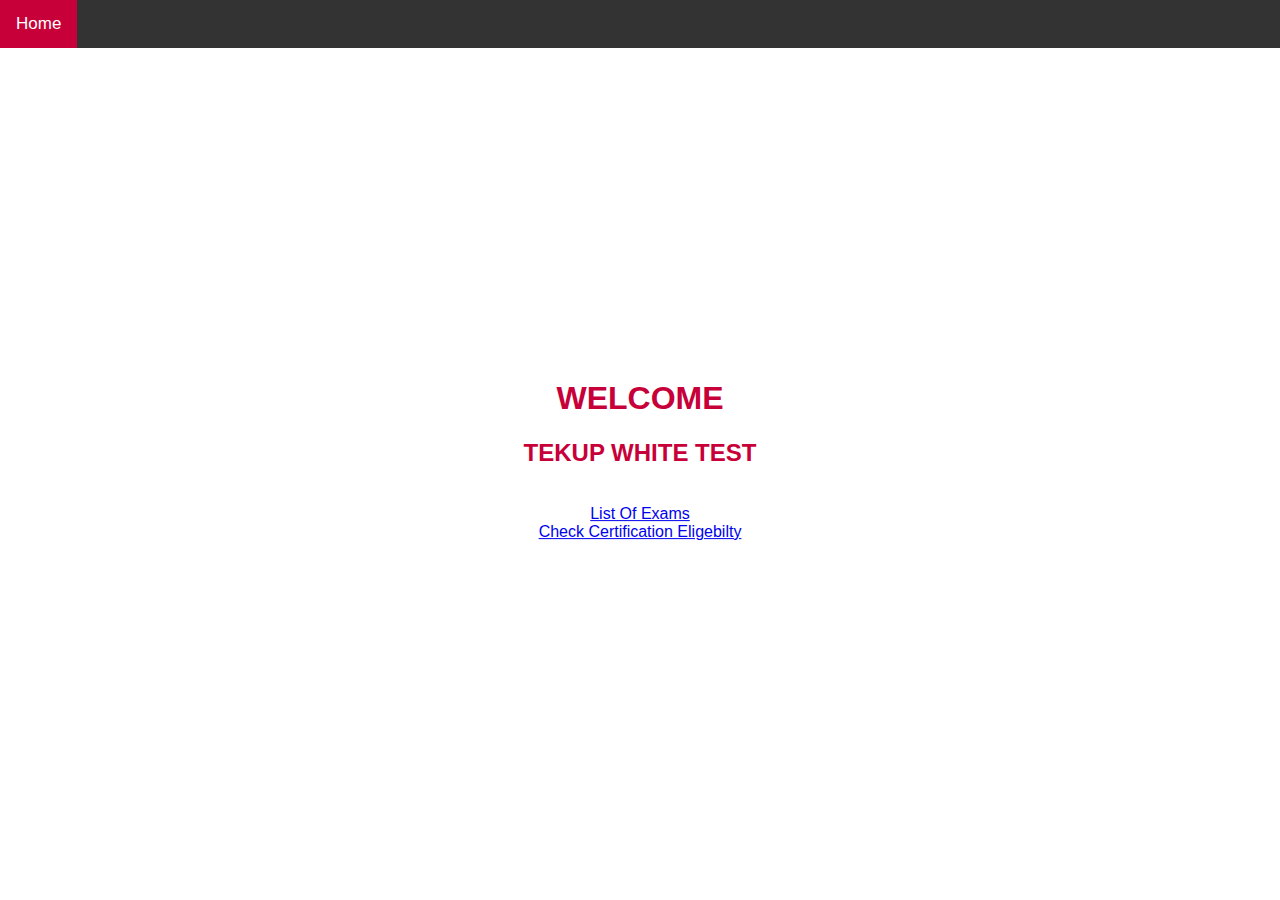
<file: src/main/resources/templates/index.html>
<!DOCTYPE html>
<html xmlns:th="http://www.thymeleaf.org">
<head>
<meta charset="UTF-8">
<title>Tek-up White Test</title>
<!--  <link rel="stylesheet" href="style.css" />-->
<style type="text/css">
body  {
   margin: 0;
  font-family: Arial, Helvetica, sans-serif;
}
.topnav {
  overflow: hidden;
  background-color: #333;
}

.topnav a {
  float: left;
  color: #f2f2f2;
  text-align: center;
  padding: 14px 16px;
  text-decoration: none;
  font-size: 17px;
}

.topnav a:hover {
  background-color: #ddd;
  color: black;
}

.topnav a.active {
  background-color: #C70039;
  color: white;
}
span {
        display: inline-block;
        width: 280px;
        text-align: left;
    }
.content {
  position: absolute;
  left: 50%;
  top: 50%;
  transform: translate(-50%, -50%);
  text-align:center;
  color:#C70039 ;
}
</style>
</head>
<body>
<div class="topnav">
  <a class="active" href="/">Home</a>
 
</div>
<div class="content">
  
	<h1>WELCOME  </h1>
 
  
  	<h2>TEKUP WHITE TEST</h2>
  	
 <br>
 			 <a href="/check" th:href="@{/check/exams}" >List Of Exams</a>
 			 <br>
					<a href="/check/certif" th:href="@{/check/certif}">Check Certification Eligebilty</a>
			
			

</div>
	
	
			
		
</body>
</html>
</file>
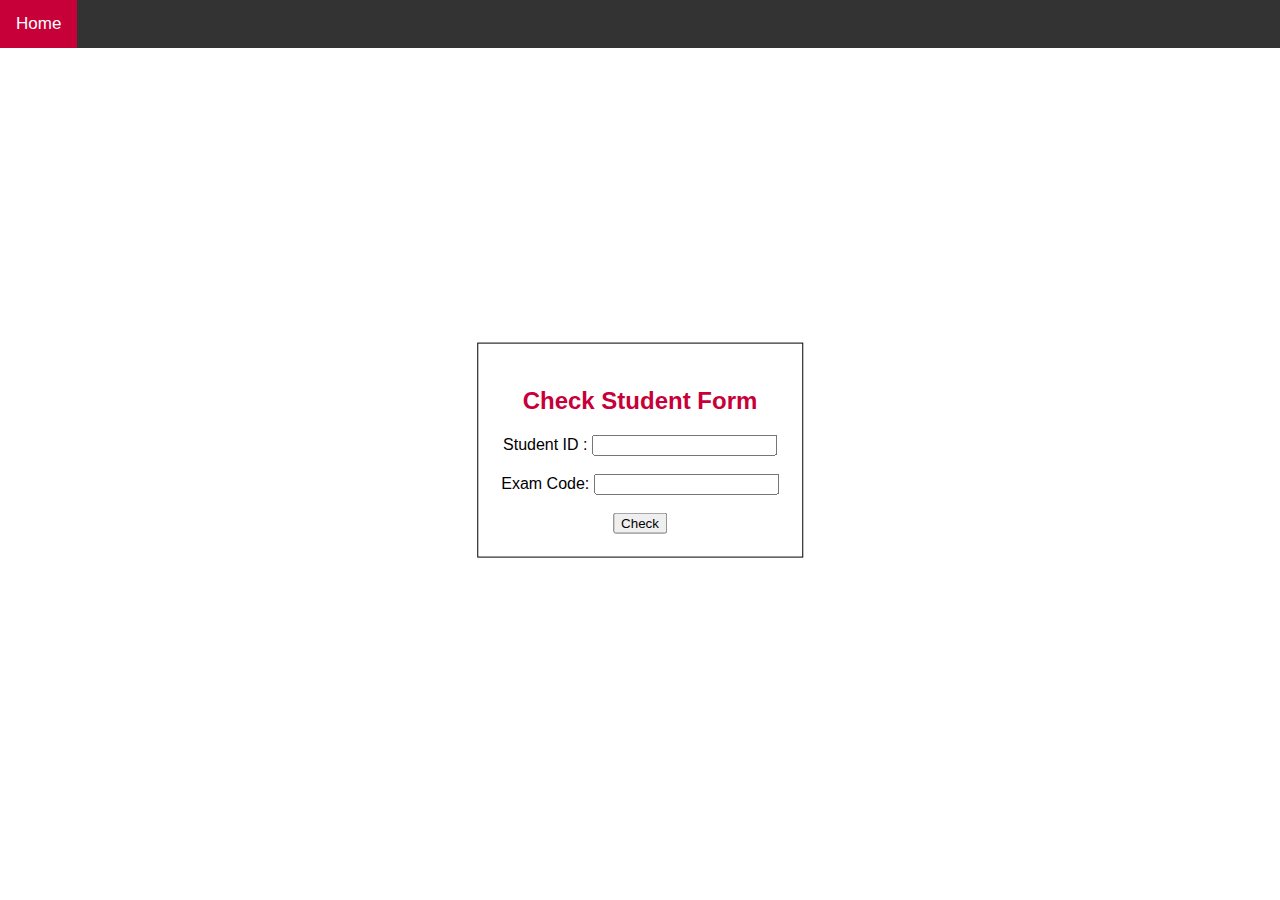
<file: src/main/resources/templates/request.html>
<!DOCTYPE html>
<html xmlns:th="http://www.thymeleaf.org">
<head>
<meta charset="UTF-8">
<title>Tek-up White Test</title>
<!--  <link rel="stylesheet" href="style.css" />-->
<style type="text/css">
body  {
   margin: 0;
  font-family: Arial, Helvetica, sans-serif;
}
.topnav {
  overflow: hidden;
  background-color: #333;
}

.topnav a {
  float: left;
  color: #f2f2f2;
  text-align: center;
  padding: 14px 16px;
  text-decoration: none;
  font-size: 17px;
}

.topnav a:hover {
  background-color: #ddd;
  color: black;
}

.topnav a.active {
  background-color: #C70039;
  color: white;
}
span {
        display: inline-block;
        width: 280px;
        text-align: left;
    }
.content {
  position: absolute;
  left: 50%;
  top: 50%;
  padding:23px;
  transform: translate(-50%, -50%);
  text-align:center;
  color:#C70039 ;
  border: 1px solid black;
  
}
label{
color: black;
}

</style>
</head>
<body>
<div class="topnav">
  <a class="active" href="/">Home</a>
 
</div>
	<div class="content">
		<h2>Check Student Form</h2>
		<form action="#" th:action="@{/check/certif}" method="post" th:object="${request}">
			<label>Student ID :</label>
			<input type="number"  th:field="*{studentId}" /><br><br>
			<label> Exam Code:</label>
			<input type="text" th:field="*{examCode}" /><br><br>
			<button type="submit"> Check </button>
		</form>
	</div>

</body>
</html>
</file>
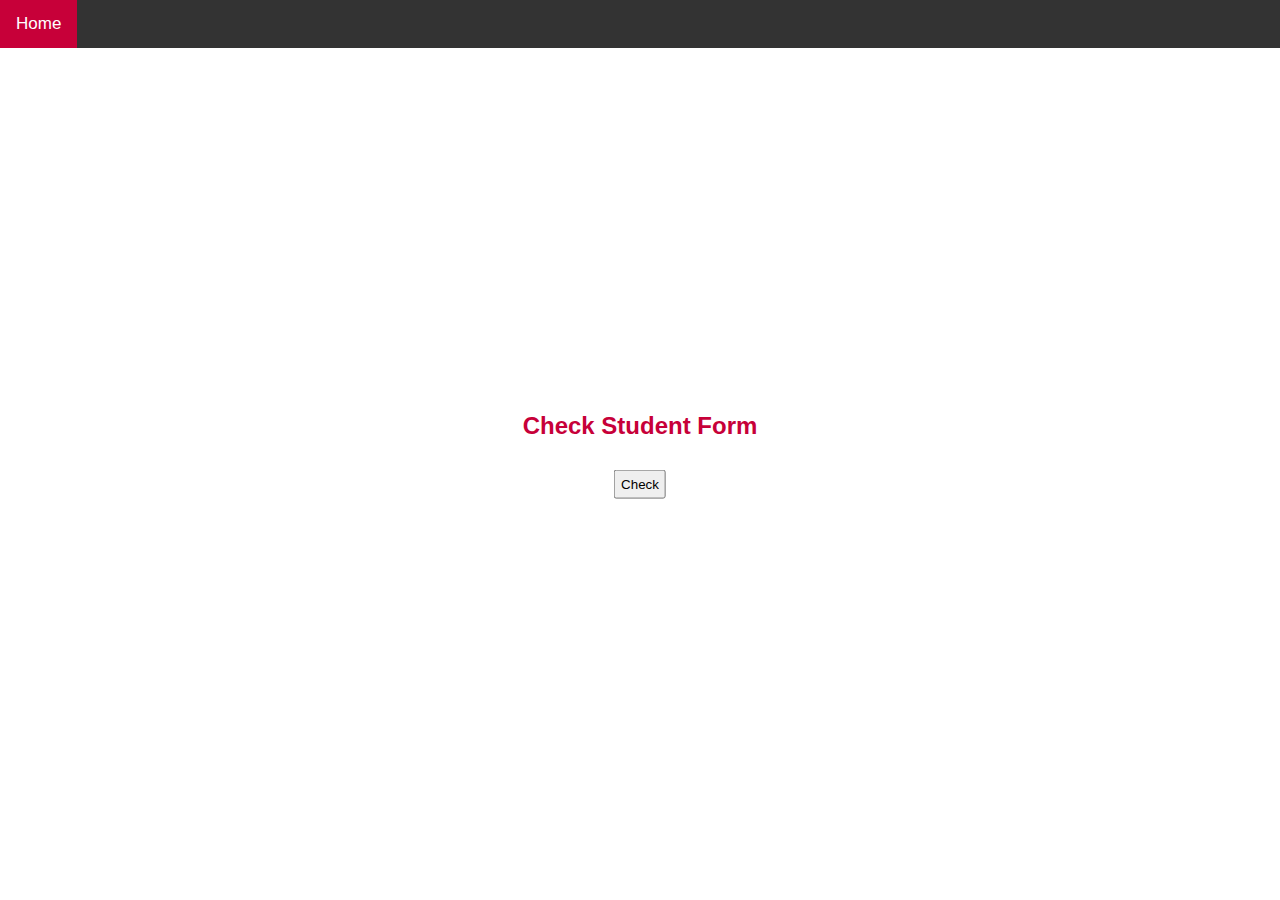
<file: src/main/resources/templates/requestExam.html>
<!DOCTYPE html>
<html xmlns:th="http://www.thymeleaf.org">
<head>
<meta charset="UTF-8">
<title>Check Certif Eligebilty</title>
<style type="text/css">
	label {
        display: inline-block;
        width: 200px;
        margin: 5px;
        text-align: left;
    }
    input[type=text], input[type=password], input[type=number], input[type=range], select {
        display: inline-block;
        width: 200px;
    }
   
    button {
        padding: 5px;
        margin: 10px;
    }
    body  {
   margin: 0;
  font-family: Arial, Helvetica, sans-serif;
}
.topnav {
  overflow: hidden;
  background-color: #333;
}

.topnav a {
  float: left;
  color: #f2f2f2;
  text-align: center;
  padding: 14px 16px;
  text-decoration: none;
  font-size: 17px;
}

.topnav a:hover {
  background-color: #ddd;
  color: black;
}

.topnav a.active {
  background-color: #C70039;
  color: white;
}
span {
        display: inline-block;
        width: 280px;
        text-align: left;
    }
.content {
  position: absolute;
  left: 50%;
  top: 50%;
  transform: translate(-50%, -50%);
  text-align:center;
  color:#C70039 ;
}

</style>
</head>
<body>
<div class="topnav">
  <a class="active" href="/">Home</a>
 
</div>

	<div class="content">
		<h2>Check Student Form</h2>
		<form action="#" th:action="@{/check/exams}" method="post" th:object="${requestExam}">
			
			<button type="submit"> Check </button>
		</form>
	</div>

</body>
</html>
</file>
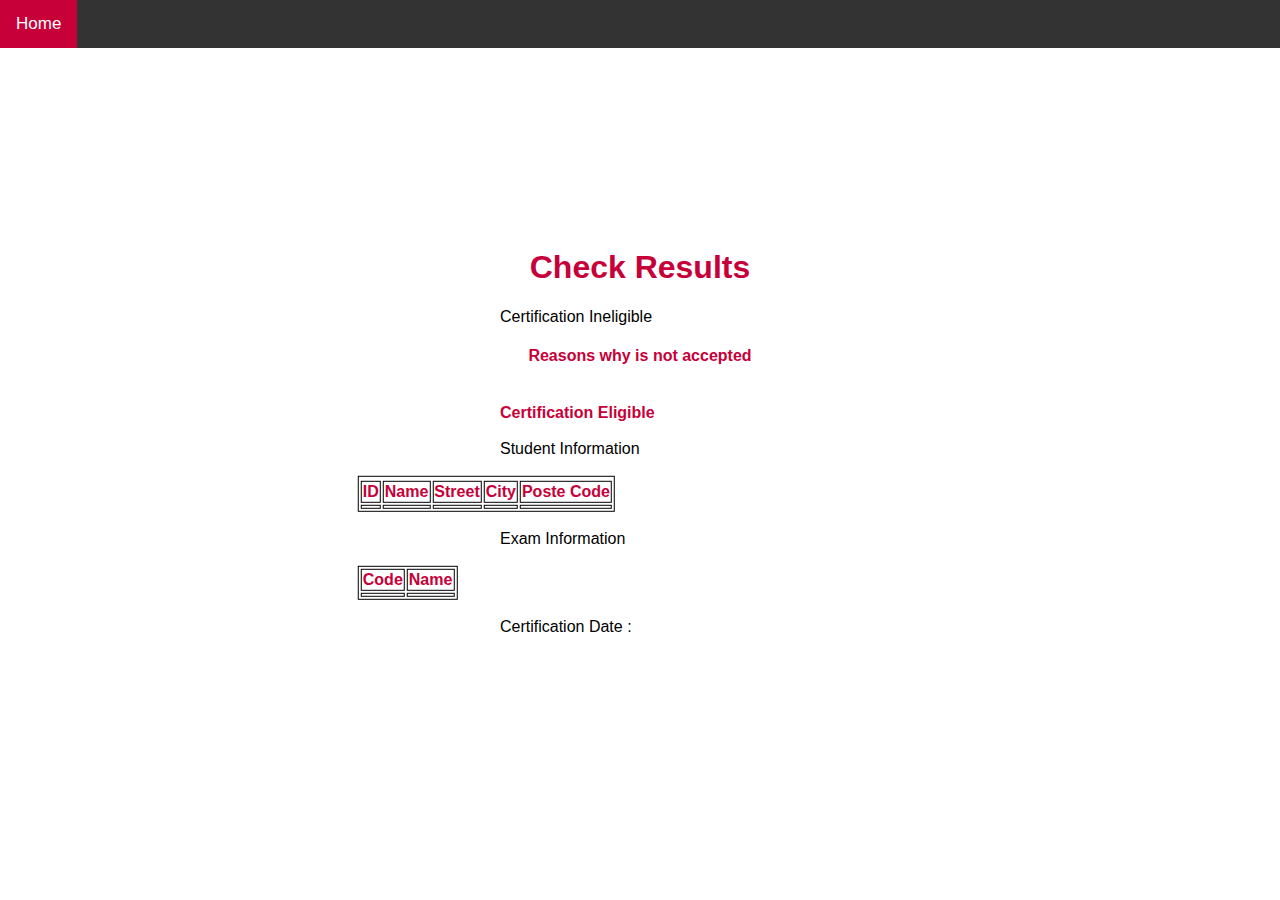
<file: src/main/resources/templates/response.html>
<!DOCTYPE html>
<html xmlns:th="http://www.thymeleaf.org">
<head>
<meta charset="UTF-8">
<title>Student Status</title>
<style type="text/css">
	span {
        display: inline-block;
        width: 280px;
        text-align: left;
        color:black;
    }
    body  {
   margin: 0;
  font-family: Arial, Helvetica, sans-serif;
}
.topnav {
  overflow: hidden;
  background-color: #333;
}

.topnav a {
  float: left;
  color: #f2f2f2;
  text-align: center;
  padding: 14px 16px;
  text-decoration: none;
  font-size: 17px;
}

.topnav a:hover {
  background-color: #ddd;
  color: black;
}

.topnav a.active {
  background-color: #C70039;
  color: white;
}

.elig {
 color: #C70039
}
.content {
  position: absolute;
  left: 50%;
  top: 50%;
  transform: translate(-50%, -50%);
  text-align:center;
  color:#C70039 ;
}
table, th, td {
  border: 1px solid black;
  text-align: left;
}
td{
color:#000;
}

</style>
</head>
<body>
<div class="topnav">
  <a class="active" href="/">Home</a>
 
</div>
	<div class="content">
		<h1> Check Results </h1>			
		<div th:switch=" ${not #lists.isEmpty(response.CriteriaMismatch)}">
		  <div th:case="true" >
			     <span> Certification  Ineligible</span> 
				
				<h4>Reasons why is not accepted</h4>
				<div th:each="reason, state : ${response.CriteriaMismatch}">
		
				<span th:text="'Reason '+${state.index+1}+' :'"> </span> <span th:text="${reason}"></span> <br/>
				</div>
			  
		  </div>
		  <div th:case="false">
			    <span class="elig"> <b>Certification Eligible</b></span> 
			    <br>
			    <br>
			    <span >Student Information </span>
			    <br>
			    <br>
			    <table>
			    <tr>
			    <tr>
			    	<th> ID </th>
			    	<th>Name</th>
			    	<th>Street</th>
			    	<th>City</th>
			    	<th>Poste Code</th>
			    </tr>
			    <tr>
			    	<td th:text="${response.student.id}"></td>
			    	<td  th:text="${response.student.name}"></td>
			    	<td th:text="${response.student.address.street}"></td>
			    	<td th:text="${response.student.address.city}"></td>
			    	<td th:text="${response.student.address.posteCode} "></td>
			    </tr>
			    </table>
			    <br>
			     <span >Exam Information </span>
			    <br>
			    <br>
			    <table>
					<tr>
				<th>Code</th>
				<th>Name</th>
				
			</tr>
			<tr>
			    <td th:text="${response.exam.code}" /> 
			    
			    <td th:text="${response.exam.name}" />
			</tr>
			
			</table>
			<br>
			
			<span> Certification Date : </span> <br>
			<br><span th:text="${response.date}"></span> <br/> 
			
				
		   </div>
		 </div>
		</div>		
</body>
</html>
</file>
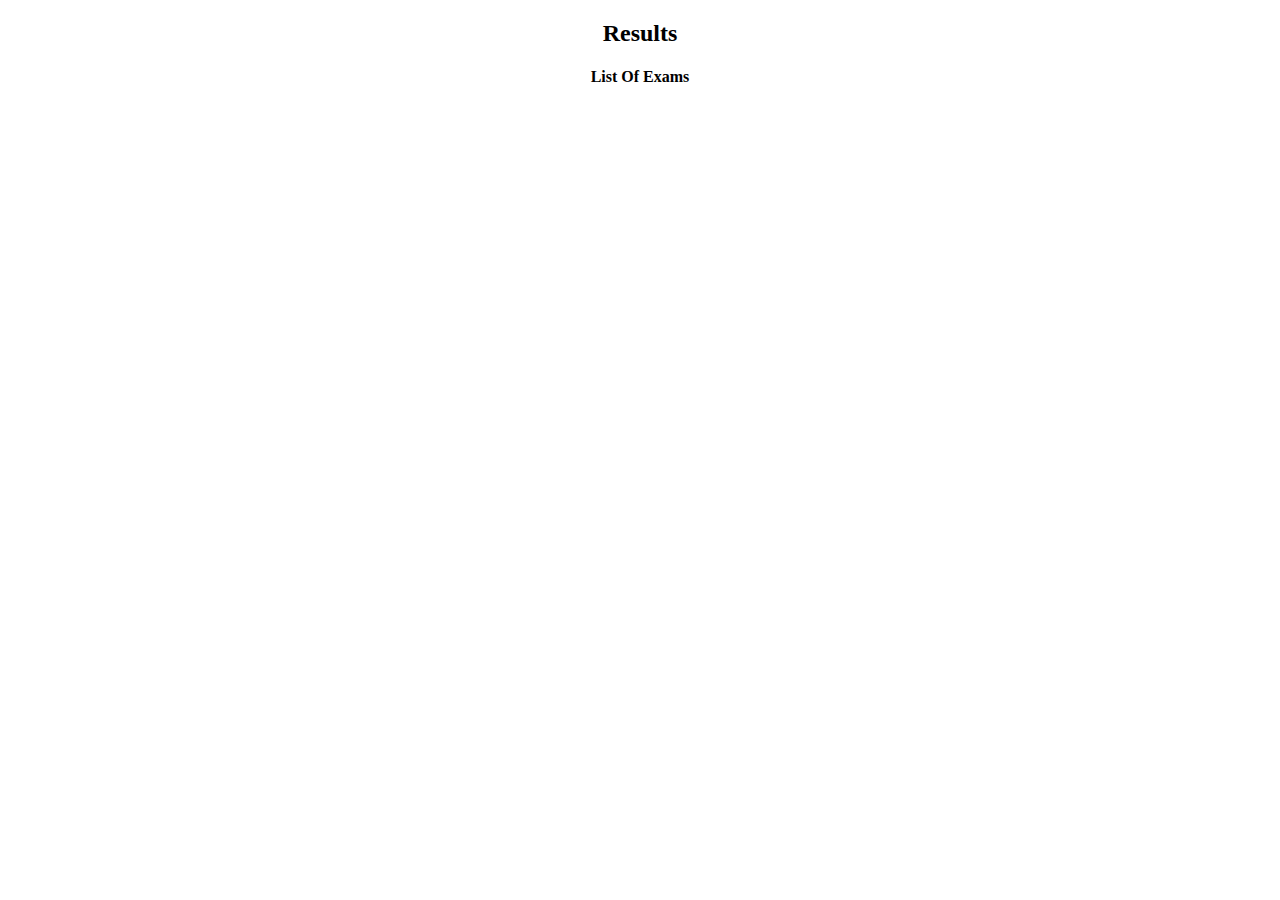
<file: src/main/resources/templates/responseExam.html>
<!DOCTYPE html>
<html xmlns:th="http://www.thymeleaf.org">
<head>
<meta charset="UTF-8">
<title>Student Status</title>
<style type="text/css">
	span {
        display: inline-block;
        width: 280px;
        text-align: left;
    }
</style>
</head>
<body>
	<div align="center">
		<h2>  Results</h2>
		<!--  <span> Student eligeble ? </span> <span th:text="${response.isEligeble}"></span> <br/>
		
		<!-- <span> Approved Date ? </span> <span th:text="${response.date}"></span> <br/> 
				*-->
		
		<div> 
			<h4>List Of Exams</h4>
			<table>
			<tr th:each="exam: ${responseExam.exams}">
			    <td th:text="${exam.code}" />
			    <td th:text="${exam.name}" />
			</tr>
			
			</table>
		
		</div>
			
		
	</div>
</body>
</html>
</file>
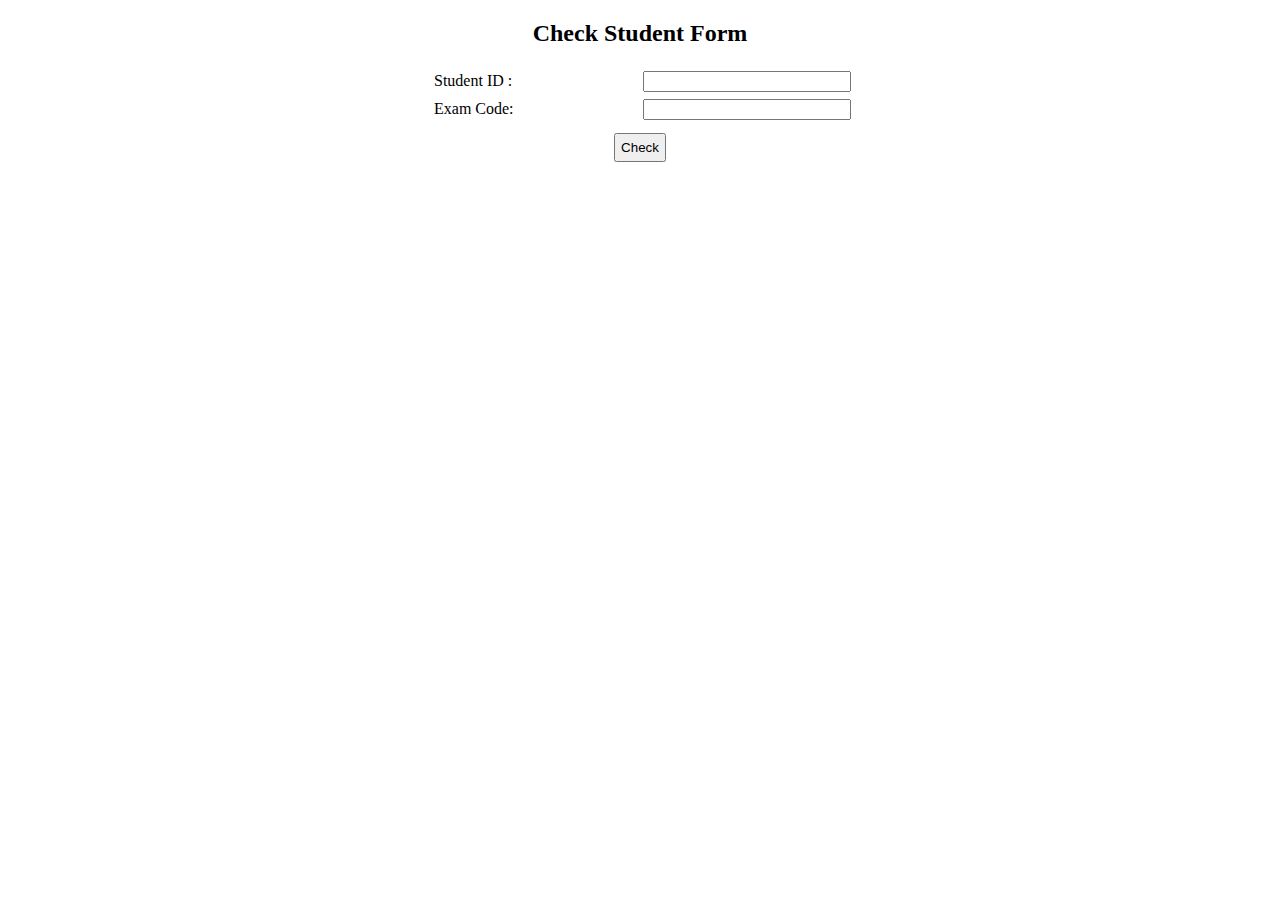
<file: bin/src/main/resources/templates/request.html>
<!DOCTYPE html>
<html xmlns:th="http://www.thymeleaf.org">
<head>
<meta charset="UTF-8">
<title>Check Certif Eligebilty</title>
<style type="text/css">
	label {
        display: inline-block;
        width: 200px;
        margin: 5px;
        text-align: left;
    }
    input[type=text], input[type=password], input[type=number], input[type=range], select {
        display: inline-block;
        width: 200px;
    }
    input[type=radio] {
        margin-left: 45px;
    }
    input[type=checkbox] {
        margin-right: 190px;
    }  
    button {
        padding: 5px;
        margin: 10px;
    }
</style>
</head>
<body>

	<div align="center">
		<h2>Check Student Form</h2>
		<form action="#" th:action="@{/check/certif}" method="post" th:object="${request}">
			<label>Student ID :</label>
			<input type="number"  th:field="*{studentId}" /><br/>
			<label> Exam Code:</label>
			<input type="text" th:field="*{examCode}" /><br/>
			<button type="submit"> Check </button>
		</form>
	</div>

</body>
</html>
</file>
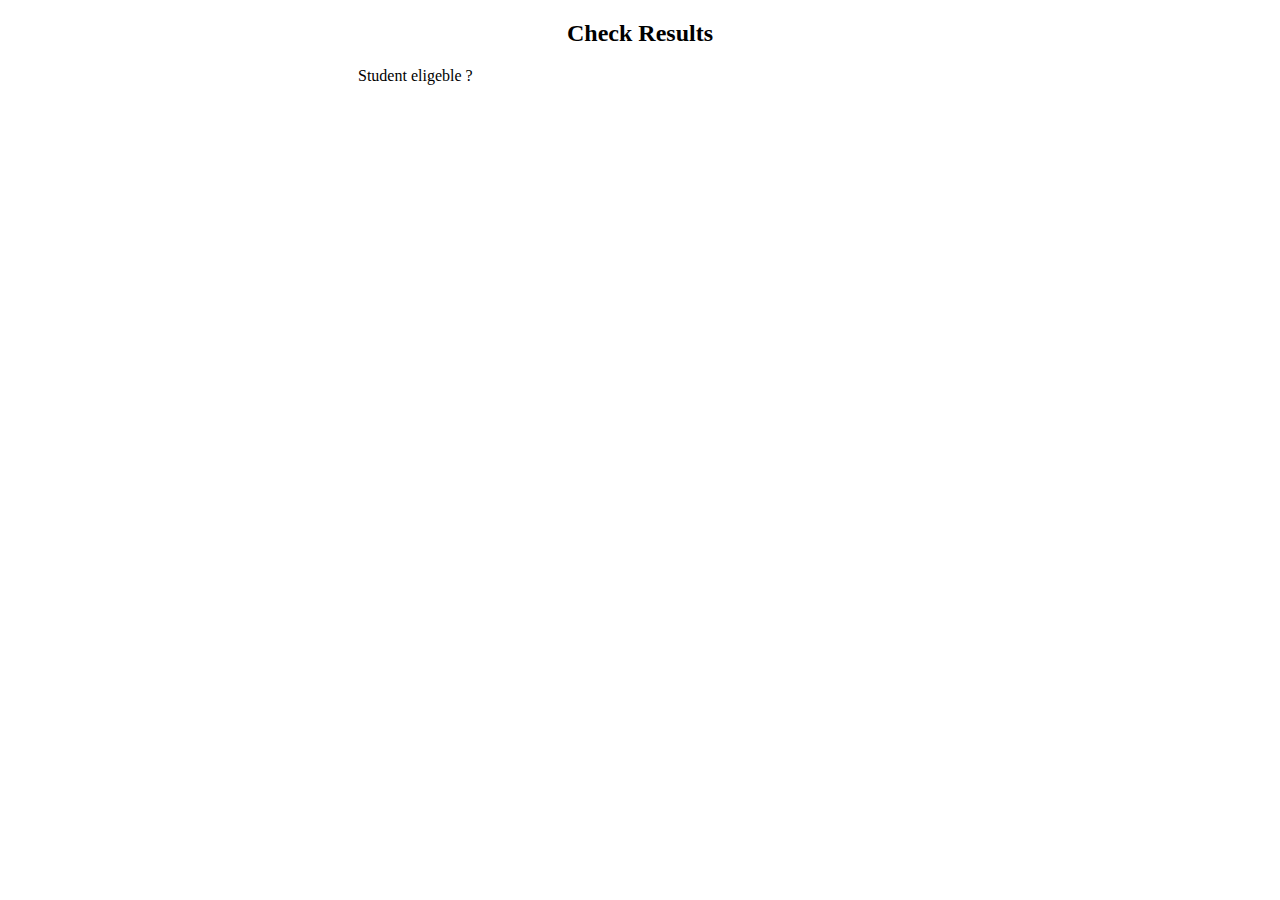
<file: bin/src/main/resources/templates/response.html>
<!DOCTYPE html>
<html xmlns:th="http://www.thymeleaf.org">
<head>
<meta charset="UTF-8">
<title>Student Status</title>
<style type="text/css">
	span {
        display: inline-block;
        width: 280px;
        text-align: left;
    }
</style>
</head>
<body>
	<div align="center">
		<h2> Check Results</h2>
		<span> Student eligeble ? </span> <span th:text="${response.isEligeble}"></span> <br/>
		
		<!-- <span> Approved Date ? </span> <span th:text="${response.date}"></span> <br/> 
		<div th:if="${not #lists.isEmpty(response.CriteriaMismatch)}" > 
			<h4>Reasons why is not accepted</h4>
			<div th:each="reason, state : ${response.CriteriaMismatch}">
			<span th:text="'Reason '+${state.index+1}+' :'"> </span> <span th:text="${reason}"></span> <br/>
		</div>
		*-->
		</div>
			
		
	</div>
</body>
</html>
</file>
<file: src/main/resources/templates/style.css>
* {
  box-sizing: border-box;
  margin: 0;
  padding: 0;
}

body {
  font-family: "open sans";
  min-height: 100vh;
    background-image: url("/webservice/src/main/resources/images/back.svg");
    
 }

.error-404 {
  display: flex;
  align-items: center;
  justify-content: center;
}

.error-404 h1 {
  font-size: 3rem;
}

h1 {
  text-align: center;
  padding: 50px;
  text-transform: uppercase;
  font-family: montserrat, roboto, "open sans";
  font-size: 2rem;
}

a {
  text-decoration: none;
  font-size: 1.3rem;
  font-weight: bold;
}

a:hover {
  color: #ff9632;
}

.container {
  text-align: center;
}

.about-container,
.contact-container {
  width: 650px;
  margin: 0 auto;
  text-align: center;
}

.contact-container label,
.contact-container input {
  margin: 15px 0;
  font-size: 1.2rem;
}

.contact-container input[type="text"],
.contact-container textarea {
  padding: 10px 10px;
  width: 100%;
}

.contact-container textarea {
  margin: 15px 0;
}

.contact-container input[type="submit"] {
  margin: 15px 0;
  padding: 10px 15px;
  background-color: transparent;
  border-radius: 5px;
  font-weight: bold;
  cursor: pointer;
  transition: background 1s ease;
  font-size: 1.2rem;
}

.contact-container input[type="submit"]:hover {
  background-color: #ff9632;
}

.about-title {
  text-align: center;
  padding: 20px;
  font-size: 1.2rem;
  letter-spacing: 0.2em;
}

.back {
  margin: 20px;
  text-align: center;
}
</file>
